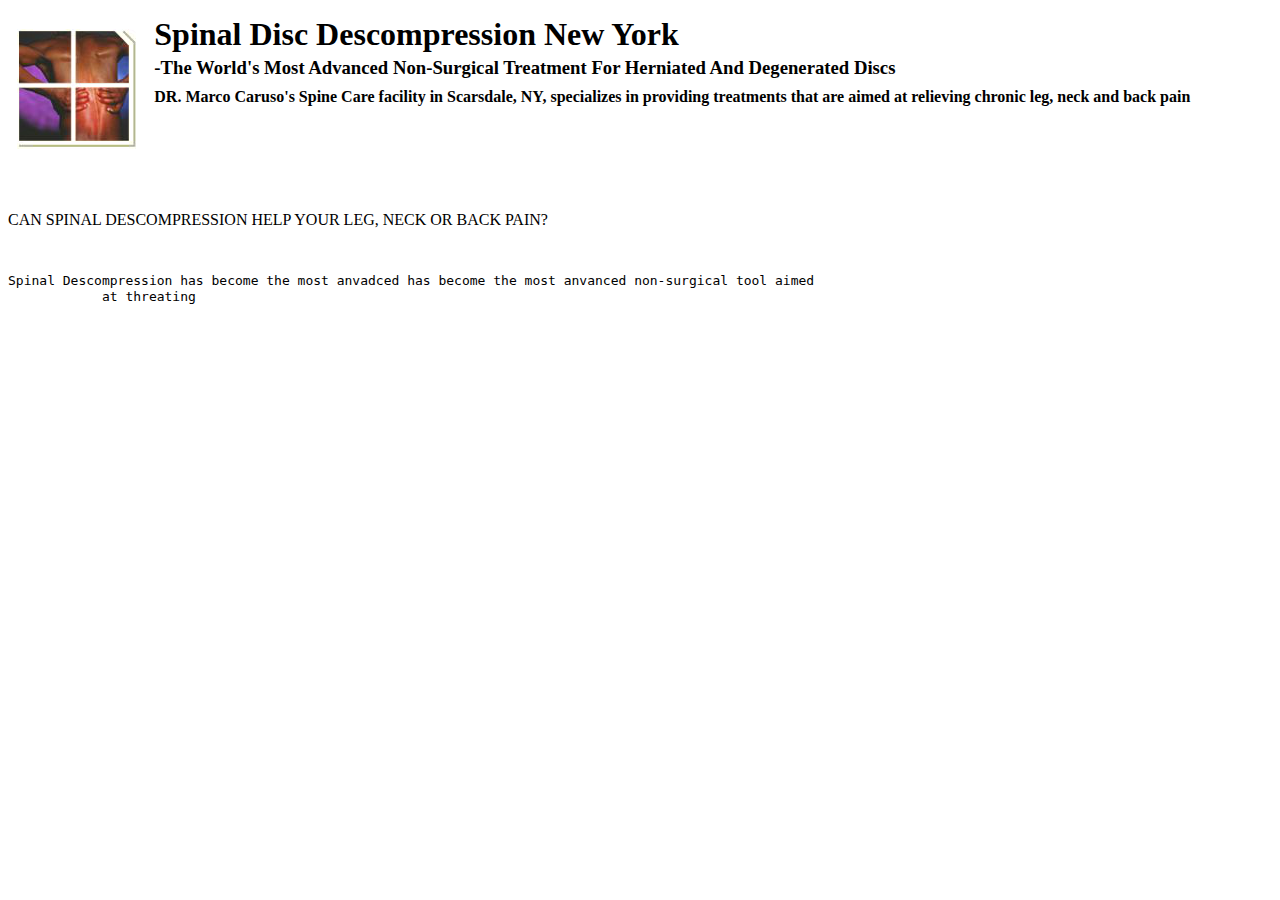
<file: Workshop2/index.html>
<!DOCTYPE html>
<html lang="en">
<head>
    <meta charset="UTF-8">
    <meta name="viewport" content="width=device-width, initial-scale=1.0">
    <meta http-equiv="X-UA-Compatible" content="ie=edge">
    <title>WS 2</title>
    <link href="styles.css" rel="stylesheet" type="text/css">
</head>
<body>
    <div>
        <div>
            <img src = "Imagenes\Screen Shot 2015-09-09 at 8.43.47 PM.png" class="img-left"/>
            <h1 class="img-left">Spinal Disc Descompression New York</h1>
        </div>
        <p><h3 class="img-left">-The World's Most Advanced Non-Surgical Treatment For Herniated And Degenerated Discs</h3></p>
        <p><h4 class="img-left">DR. Marco Caruso's Spine Care facility in Scarsdale, 
            NY, specializes in providing treatments that are aimed at relieving chronic leg, neck and back pain</h4></p>
    </div>
    <br/><br/><br/><br/><br/><br/><br/><br/><br/><br/>
    <div class="p">
        <p>CAN SPINAL DESCOMPRESSION HELP YOUR LEG, NECK OR BACK PAIN?</p>
        <br/>
        <pre>Spinal Descompression has become the most anvadced has become the most anvanced non-surgical tool aimed
            at threating
        </pre>
    </div>
</body>
</html>
</file>
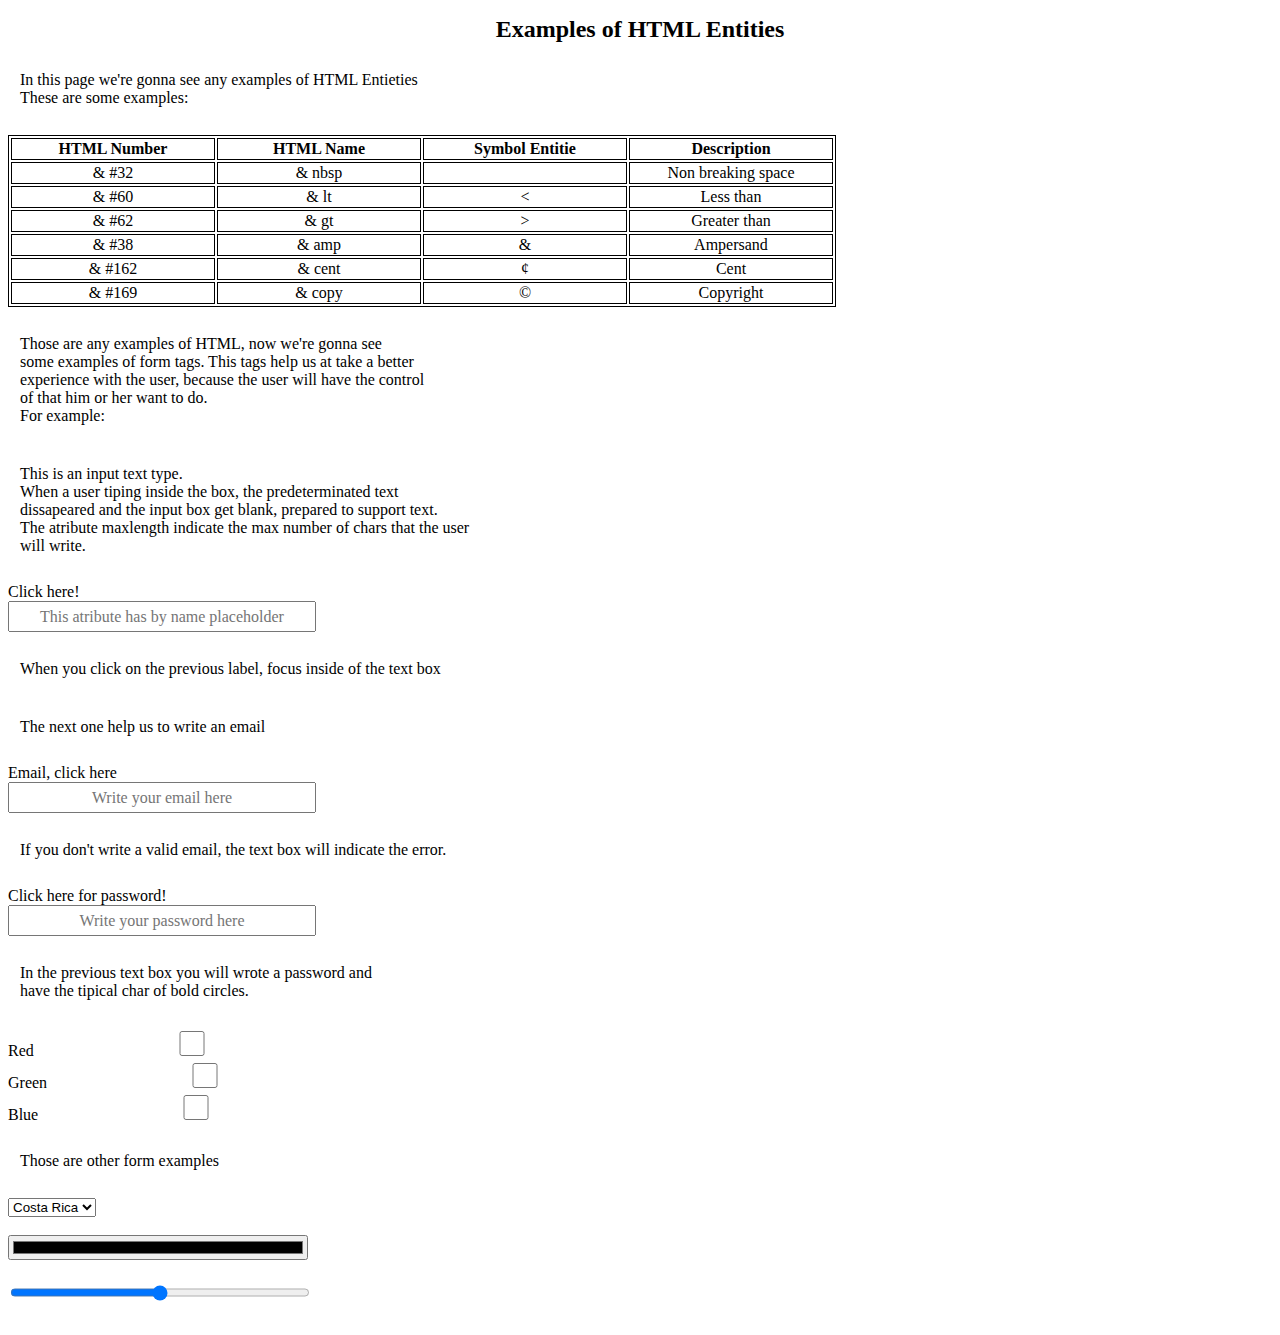
<file: Workshop3/index.html>
<!DOCTYPE html>
<html lang="en">
<head>
    <meta charset="UTF-8">
    <meta http-equiv="Content-Type" content="text/html;charset=ISO-8859-1">
    <meta name="viewport" content="width=device-width, initial-scale=1.0">
    <meta http-equiv="X-UA-Compatible" content="ie=edge">
    <link rel="stylesheet" href="styles.css">
    <title>WS 3</title>
</head>
<body>
    <div>
        <h1>Examples of HTML Entities</h1>
    </div>
    <div>
        <p>In this page we're gonna see any examples of HTML Entieties<br/>
        These are some examples:
        </p>
        <table>
            <tr>
                <th>HTML Number</td>
                <th>HTML Name</td>
                <th>Symbol Entitie</td>
                <th>Description</td>
            </tr>
            <tr>  
                <td>& #32</td>
                <td>& nbsp</td>
                <td> </td>
                <td>Non breaking space</td>
            </tr>   
            <tr>  
                <td>& #60</td>
                <td>& lt</td>
                <td>&lt</td>
                <td>Less than</td>
            </tr>   
            <tr>  
                <td>& #62</td>
                <td>& gt</td>
                <td>&gt</td>
                <td>Greater than</td>
            </tr>   
            <tr>  
                <td>& #38</td>
                <td>& amp</td>
                <td>&amp</td>
                <td>Ampersand</td>
            </tr>   
            <tr>  
                <td>& #162</td>
                <td>& cent</td>
                <td>&cent</td>
                <td>Cent</td>
            </tr>   
            <tr>  
                <td>& #169</td>
                <td>& copy</td>
                <td>&copy</td>
                <td>Copyright</td>
            </tr>   
        </table>
    </div>
    <div>
        <p>Those are any examples of HTML, now we're gonna see<br/>
        some examples of form tags. This tags help us at take a better<br/>
        experience with the user, because the user will have the control<br/>
        of that him or her want to do.<br/>
        For example:<br/>
    </p>
    </div>
    <form>
        <p>
            This is an input text type.<br/>
        When a user tiping inside the box, the predeterminated text<br/>
        dissapeared and the input box get blank, prepared to support text.<br/>
        The atribute maxlength indicate the max number of chars that the user<br/>
        will write.
        </p>
        <label for="example">Click here!</label><br/>
        <input type="text" placeholder="This atribute has by name placeholder"
        maxlength="2" id="example">
        <p>When you click on the previous label, focus inside of the text box</p>
        <p>The next one help us to write an email</p>
        <label for="ema">Email, click here</label><br/>
        <input type="email" placeholder="Write your email here" id="ema"> 
        <p>
            If you don't write a valid email, the text box will indicate the error.
        </p>
        <label for="pass">Click here for password!</label><br/>
        <input type="password" placeholder="Write your password here" id="pass">
        <p>
            In the previous text box you will wrote a password and<br/>
            have the tipical char of bold circles.
        </p>
        <label for="red">Red</label>
        <input type="checkbox" name="" id="red"><br/>
        <label for="green">Green</label>
        <input type="checkbox" name="" id="green"><br/>
        <label for="blue">Blue</label>
        <input type="checkbox" name="" id="blue"><br/>

        <p>Those are other form examples</p>
        <select name="" id="">
            <option value="CRC">Costa Rica</option>
            <option value="MEX">Mexico</option>
        </select><br><br>
        <input type="color" name="" id=""><br><br>
        <input type="range" name="" id=""><br><br>
        

    </form>
    <div>
        
    </div>
</body>
</html>
</file>
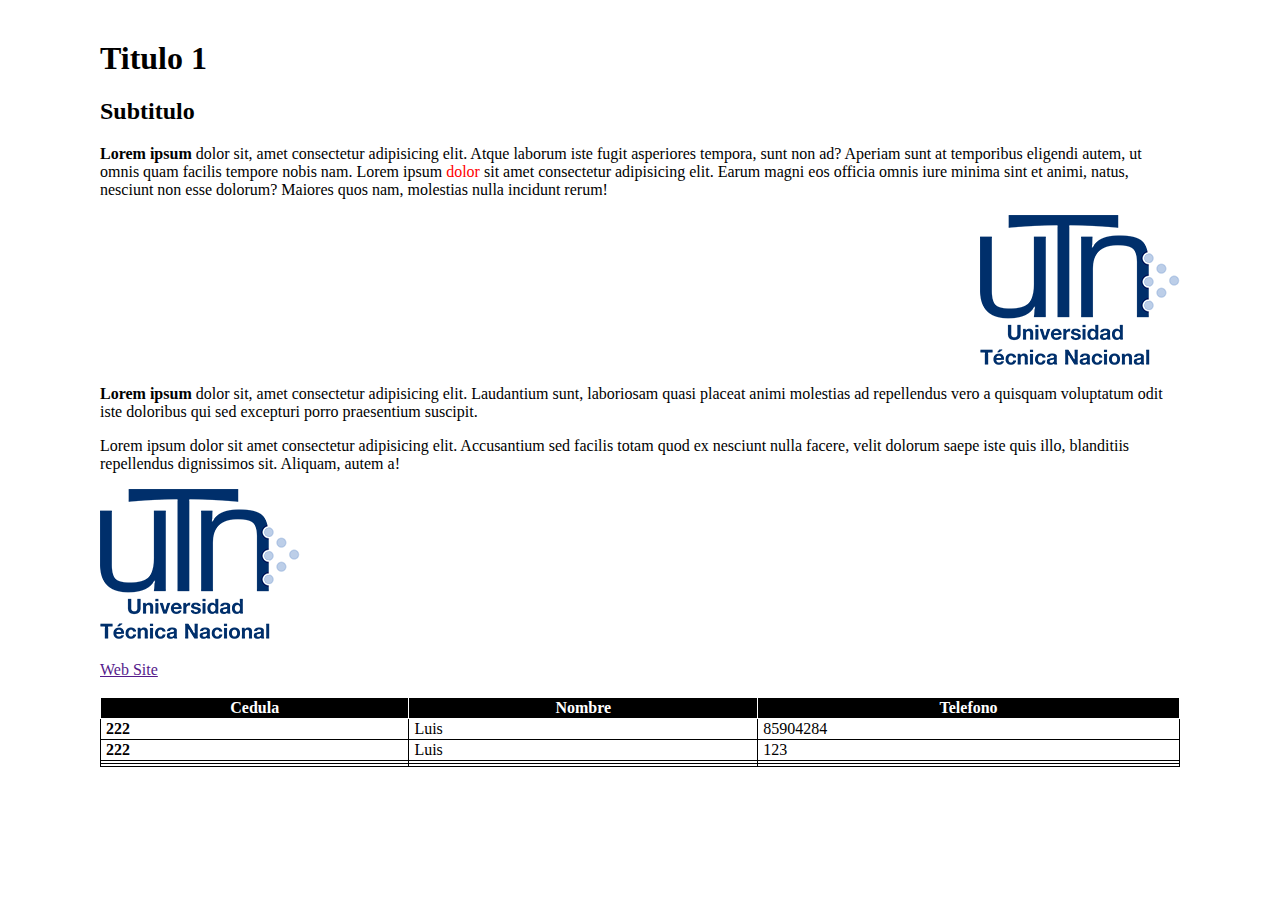
<file: Workshop4/index.html>
<!DOCTYPE html>
<html lang="en">

<head>
    <meta charset="UTF-8">
    <meta name="viewport" content="width=device-width, initial-scale=1.0">
    <meta http-equiv="X-UA-Compatible" content="ie=edge">
    <title>WS4</title>
    <link rel="stylesheet" href="style.css">
</head>

<body>
    <h1>Titulo 1</h1>
    <h2>Subtitulo</h2>
    <p>
        <b>Lorem ipsum</b> dolor sit, amet consectetur adipisicing elit. Atque laborum iste fugit asperiores tempora, sunt non
        ad? Aperiam sunt at temporibus eligendi autem, ut omnis quam facilis tempore nobis nam.
        Lorem ipsum <span>dolor</span> sit amet consectetur adipisicing elit. Earum magni eos officia omnis iure minima sint et
        animi, natus, nesciunt non esse dolorum? Maiores quos nam, molestias nulla incidunt rerum!
    </p>
    <div class="img_flex_end">
        <img src="images/logoUtn.png">
    </div>
    <p>
        <b>Lorem ipsum</b> dolor sit, amet consectetur adipisicing elit. Laudantium sunt, laboriosam quasi placeat animi
        molestias ad repellendus vero a quisquam voluptatum odit iste doloribus qui sed excepturi porro praesentium
        suscipit.
    </p>
    <p>
        Lorem ipsum dolor sit amet consectetur adipisicing elit. Accusantium sed facilis totam quod ex nesciunt nulla
        facere, velit dolorum saepe iste quis illo, blanditiis repellendus dignissimos sit. Aliquam, autem a!
    </p>
    <div class="img_flex_start">
        <img src="images/logoUtn.png">
    </div><br>
    <a href="">Web Site</a><br><br>
    <table>
        <tr>
            <th>Cedula</th>
            <th>Nombre</th>
            <th>Telefono</th>
        </tr>
        <tr>
            <td>222</td>
            <td>Luis</td>
            <td>85904284</td>
        </tr>
        <tr>
            <td>222</td>
            <td>Luis</td>
            <td>123</td>
        </tr>
        <tr>
            <td></td>
            <td></td>
            <td></td>
        </tr>
        <tr>
            <td></td>
            <td></td>
            <td></td>
        </tr>
    </table>
</body>

</html>
</file>
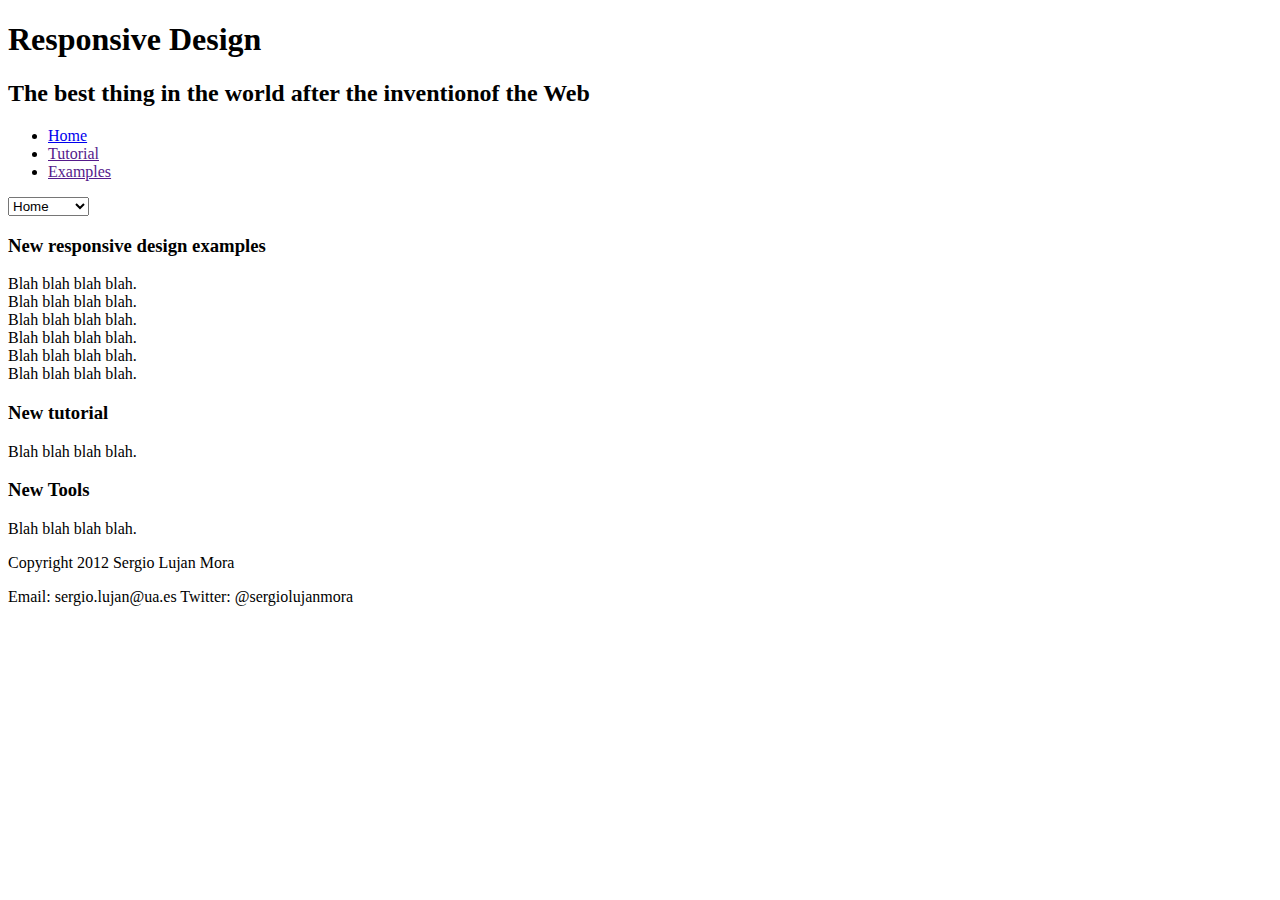
<file: Responsive_WS5/html/index.html>
<!DOCTYPE html>
<html lang="en">

<head>
    <meta charset="UTF-8">
    <meta name="viewport" content="width=device-width, initial-scale=1.0">
    <meta http-equiv="X-UA-Compatible" content="ie=edge">
    <title>Responsive WS5</title>
    <link rel="stylesheet" href="../css/style.css">
</head>

<body>
    <div class="res-div-936px res-div-600px">
        <h1>Responsive Design</h1>
        <h2>The best thing in the world after the inventionof the Web</h2>
    </div>
    <div class="main-content-936px main-content-600px">
        <div class="sub-content-1-936px sub-content-1-600px">
            <div class="menu-936px menu-600px">
                <ul>
                    <li><a href="index.html">Home</a></li>
                    <li><a href="">Tutorial</a></li>
                    <li><a href="">Examples</a></li>
                </ul>
            </div>
            <div class="menu-2-936px menu-2-600px">
                <select>
                    <option value="Home">Home</option>
                    <option value="Tutorial">Tutorial</option>
                    <option value="Examples">Examples</option>
                </select>
            </div>
            <div class="res-exas-936px res-exas-600px">
                <h3>New responsive design examples</h3>
                <p>Blah blah blah blah. <br>
                    Blah blah blah blah. <br>
                    Blah blah blah blah. <br>
                    Blah blah blah blah. <br>
                    Blah blah blah blah. <br>
                    Blah blah blah blah.
                </p>
            </div>
        </div>
        <div class="sub-content-2-936px sub-content-2-600px">
            <div class="tuto-box-936px tuto-box-600px">
                <h3>New tutorial</h3>
                <p>Blah blah blah blah.</p>
            </div>
            <div class="tools-box-936px tools-box-600px">
                <h3>New Tools</h3>
                <p>Blah blah blah blah.</p>
            </div>
        </div>
    </div>
    <footer>
        <div>
            <p>Copyright 2012 Sergio Lujan Mora</p>
            <p>Email: sergio.lujan@ua.es Twitter: @sergiolujanmora</p>
        </div>
    </footer>
</body>

</html>
</file>
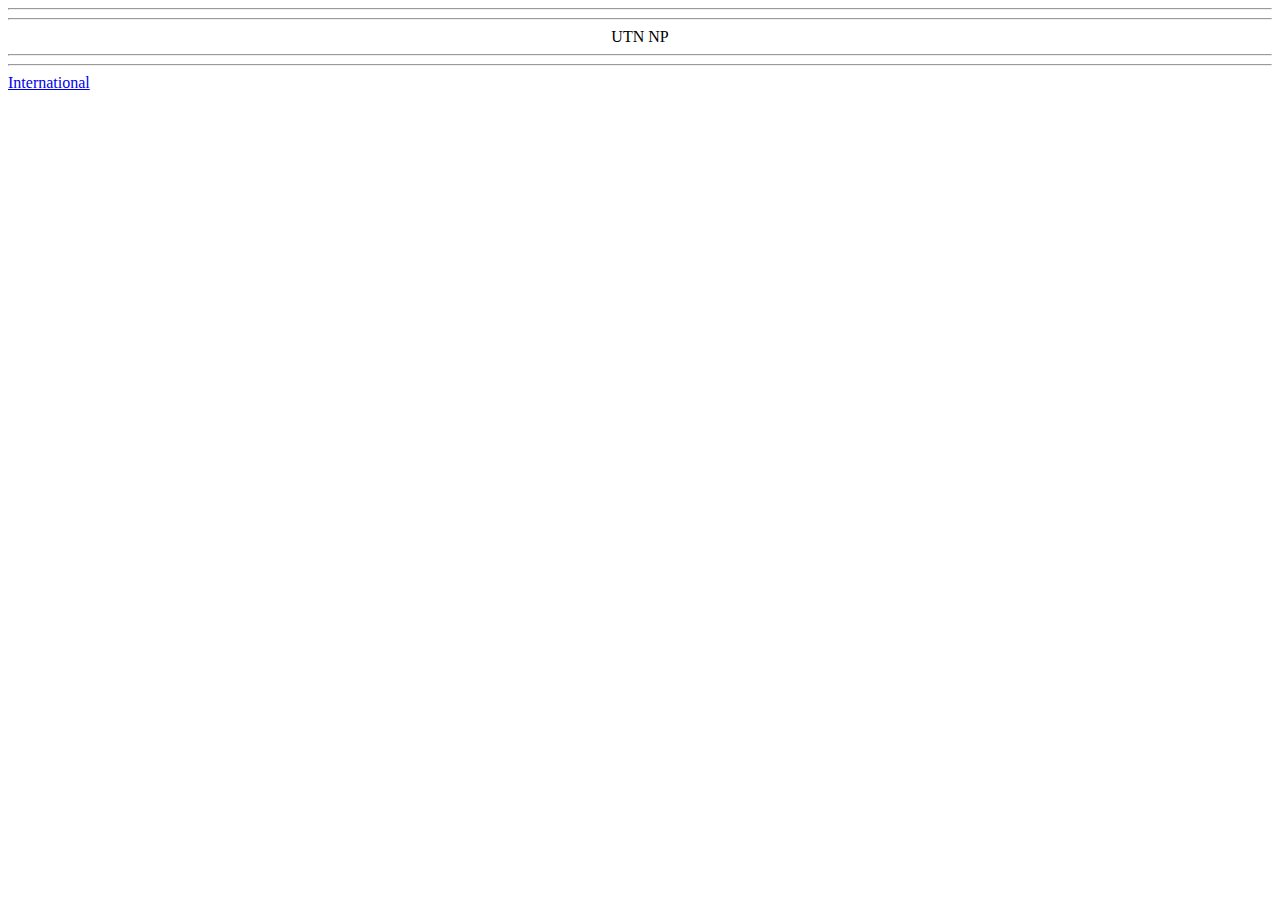
<file: Newspaper/np.html>
<!DOCTYPE html>
<html>
    <head>
        <title>
            WS2 Newspaper UTN
        </title>
    </head>
    <body>
        <hr>
        <hr>
        <center>UTN NP</center>
        <hr>
        <hr>
        <a href = "np1.html">International</a>
    </body>
</html>
</file>
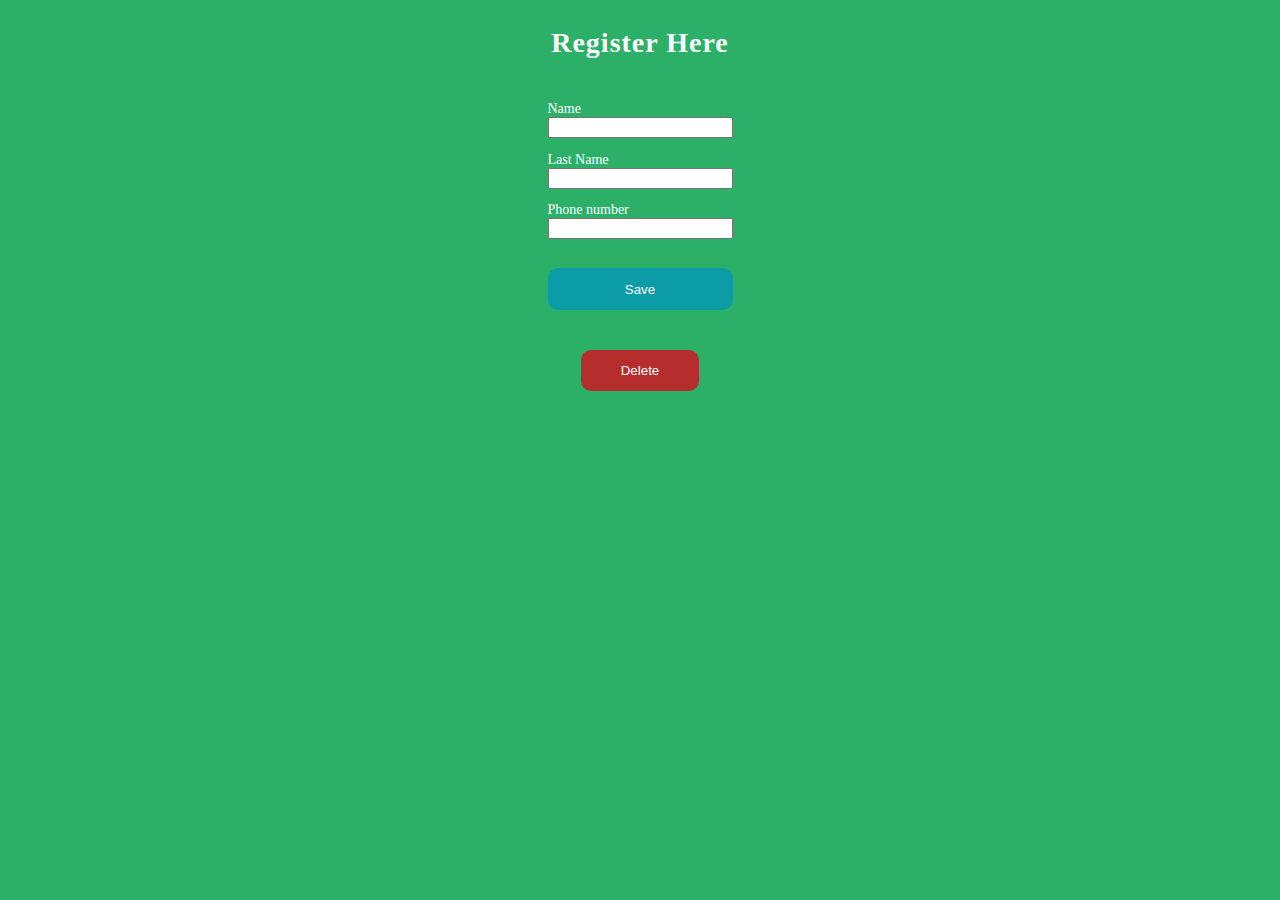
<file: Workshop6/register.html>
<!DOCTYPE html>
<html lang="en">

<head>
    <meta charset="UTF-8">
    <meta name="viewport" content="width=device-width, initial-scale=1.0">
    <meta http-equiv="X-UA-Compatible" content="ie=edge">
    <title>WS 6</title>
    <link rel="stylesheet" href="style.css">
</head>

<body>
    <div>
        <h1>Register Here</h1>
    </div>
    <div>
        <form>
            <label for="">Name</label>
            <input type="text" id="name">
            <label for="">Last Name</label>
            <input type="text" id="lastname">
            <label for="">Phone number</label>
            <input type="tel" id="tel">
            <button id="savebutton">Save</button>
        </form>
    </div>
    <div>
        <button id="delete">Delete</button>
    </div>
    <script src="jquery-3.3.1.min.js"></script>
    <script src="user.js"></script>
    <script src="database.js" type="text/javascript"></script>
    <script src="register.js" type="text/javascript"></script>
</body>

</html>
</file>
<file: Workshop2/styles.css>
.img-left {
    float: left;
    margin: 0.12%;
    padding: 0.6%;
    line-height: 60%;
}

.container-center{
    display: flex;
    justify-content: center;
    padding: 2%;
    margin: 2%;
}

.text-lining{
    margin: 0%;
    padding: 12%;
}

.text-left{
    line-break: initial;
    text-align: left;
}

.columns-config{
    column-count: 2;
    column-gap: 100px;
    column-rule: 10px;
}

.p{
    line-height: 100%;
    font: sans-serif;
}

.hr-v{
    width: 1px;
    height: 500px;
}
</file>
<file: Workshop3/styles.css>
h1{
    text-align: center;
    font-size: 24px;
    font-family: "Gadugi";
}

p{
    padding: 12px;
    font-size: 16px;
    font-family: "Gadugi";
}

table{
    width: 200 px;
    border: 0.02px solid black;
}

th, td{
    width: 200px;
    text-align: center;
    vertical-align: top;
    border: 0.2px solid black;
}

form{
    font-size: 16px;
    font-family: "Gadugi";
}

input, text{
    font-size: 16px;
    font-family: "Gadugi"; 
    width: 300px;
    height: 25px;
    text-align: center;
}
</file>
<file: Workshop4/style.css>
body {
    margin-left: 100px;
    margin-right: 100px;
    margin-top: 40px;
    margin-bottom: 40px;
    font-family: 'Gadugi'; 
}

h1{
    font-size: 24 px;
}

h2{
    font-size: 18 px;
}

.img_flex_end{
    display: flex;
    justify-content: flex-end;
}

.img_flex_start{
    display: flex;
    justify-content: flex-start;
}

table{
    width: 100%;
    border: solid #000000 1px;
    border-collapse: collapse; 
}

table tr th {
    border: solid #ffffff 1px;
    background-color: #000000;
    color: #ffffff;
}

table tr td {
    border: solid #000000 1px;
    padding-left: 5px;
    min-block-size: 14 px;
}

table tr td:first-child{
    font-weight: bold;
}

span{
    color: #ff0000;
}
</file>
<file: Responsive_WS5/css/style.css>
@media only screen and (max-width: 936px){
    footer{
        background-color: #f2248e;
        border-radius: 10px;
        padding: 0 0.4em; 
    }
    .main-content-936px{
        display: flex;
    }
    .menu-936px{
        background-color: #e3e577;
        width: 22.5%;
        border-radius: 10px;
        display: inline-block;
        margin-right: 2.5%;
        max-height: 10em;
    }
    .menu-936px ul{
        list-style: none;
        padding: 0 1em;
    }
    .menu-936px ul li a{
        text-decoration: none;
    }
    .menu-2-936px{
        display: none;
    }
    .res-div-936px{
        display: block;
        justify-content: center;
        border-radius: 10px;
        background-color: #e3e577; 
    }

    .res-div-936px h1{
        font-size: 24px;
    }

    .res-div-936px h2{
        font-size: 20px; 
    }

    .res-div-936px h1, .res-div-936px h2{
        display: flex;
        justify-content: center;
    }
    .res-exas-936px{
        display: inline-block;
        padding: 0px 1em;
        width: 75%;
        background-color: #1954e8;
        border-radius: 10px;
    }
    .sub-content-1-936px{
        display: flex;
        width: 57.5%;
        margin-right: 2.5%;
    }
    .sub-content-2-936px{
        margin: 0em;
        display: block;
        width: 40%;
    }
    .tools-box-936px{
        display: block;
        width: 91%;
        background-color: #1954e8;
        border-radius: 10px;
        padding: 0em 1em;
        min-height: 100px;
    }
    .tuto-box-936px{
        display: block;
        padding: 0px 1em;
        width: 91%;
        background-color: #1954e8;
        border-radius: 10px;
        min-height: 100px;
    }
}
@media only screen and (max-width: 600px){
    footer{
        background-color: #f2248e;
        border-radius: 10px;
        padding: 0 0.4em;
    }
    .main-content-600px{
        display: block;
    }
    .menu-600px{
        display: none;
    }
    .menu-2-600px{
        display: block;
        width: 100%;
        background-color: #e3e577;
        border-radius: 10px;
        margin: 1em 0em;
        padding: 0.2em 0px;
    }
    .res-div-600px{
        display: block;
        border-radius: 10px;
        background-color: #e3e577; 
    }

    .res-div-600px h1{
        font-size: 24px;
    }

    .res-div-600px h2{
        font-size: 20px; 
    }

    .res-div-600px h1, .res-div-600px h2{
        display: flex;
        justify-content: flex-start;
    }
    .res-exas-600px{
        display: block;
        padding: 0.2em 0px;
        width: 100%;
        background-color: #1954e8;
        border-radius: 10px;
    }
    .sub-content-1-600px{
        display: block;
        width: 100%;
    }
    .sub-content-2-600px{
        margin: 0em;
        display: block;
        width: 100%;
    }
    .tools-box-600px{
        display: block;
        width: 100%;
        background-color: #1954e8;
        border-radius: 10px;
        padding: 0.4em 0px;
        min-height: 100px;
    }
    .tuto-box-600px{
        display: block;
        margin: 1em 0px;
        padding: 0.4em 0px;
        width: 100%;
        background-color: #1954e8;
        border-radius: 10px;
        min-height: 100px;
    }
}
</file>
<file: Workshop6/style.css>
body{
    font-size: 14px;
    background-color: #2caf67;
    color: #ffffff;
    font-family: 'Gadugi';
}

#delete{
    background-color: #b62d2d;
    border-radius: 10px;
    border: none;
    padding: 1em 3em;
    color: #ffffff;
}

h1{
    font-size: 2em;
    letter-spacing: 1px;
}

div{
    display: flex;
    justify-content: center;
    width: 100%;
    margin-bottom: 1.5em;
}

form{
    margin: 0.2em;
}

form input{
    display: block;
    margin-bottom: 1em;
}

form button{
    margin: 1.2em 0px;
    width: 100%;
    border: none;
    border-radius: 10px;
    background-color: #0b9ca7;
    padding: 1em 0px;
    color: #ffffff;
}
</file>
